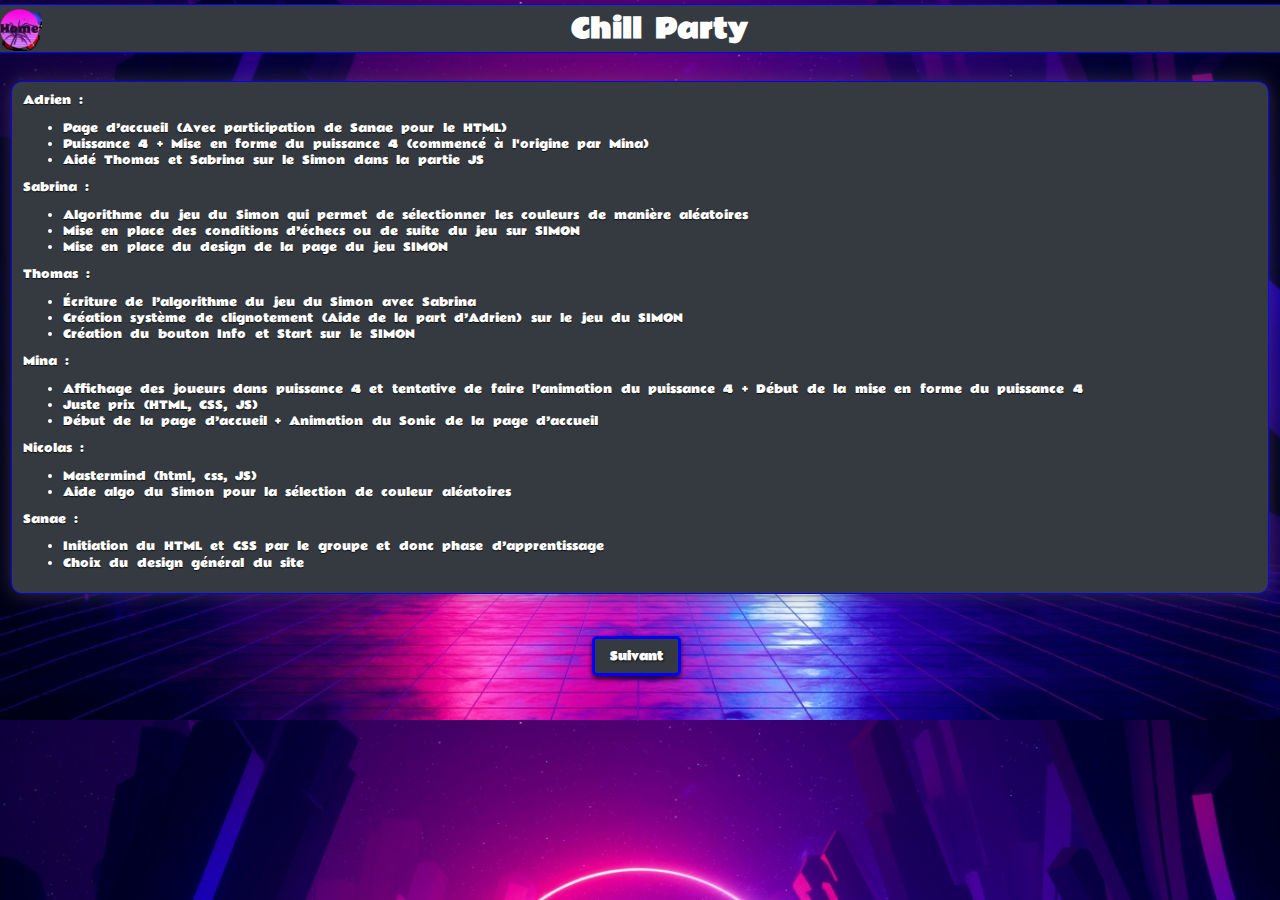
<file: Projet Front/index.html>
<!DOCTYPE html>
<html> 

    <head>
        <meta charset="utf-8">
        <title>Chill Party</title>
        <link rel="stylesheet" href="normalise.css">
        <link rel="stylesheet" href="accueil.css">
        <script type="text/javascript" src="accueil.js"></script>
        <meta name="viewport" content="width=device-width, initial-scale=1.0">
        <link rel="icon" type="image/x-icon" href="RETROWAVE.png"/>
    </head>

    <body> 
        <header>
            <div id="sonic"><img src="tenor.gif" alt="deco"></div>
            
            <figure><a href="index.html"><img src="logohome.png" alt="logo home"></a></figure>
            <h1>Chill Party</h1>
        </header>

        <main>
            

            <section id="mainsubject">
                <span>Adrien :</span>
                <ul>
                    <li>Page d’accueil (Avec participation de Sanae pour le HTML)</li>
                    <li>Puissance 4 + Mise en forme du puissance 4 (commencé à l'origine par Mina)</li>
                    <li>Aidé Thomas et Sabrina sur le Simon dans la partie JS</li>
                </ul>


                <span>Sabrina :</span>
                <ul>
                    <li>Algorithme du jeu du Simon qui permet de sélectionner les couleurs de manière aléatoires</li>
                    <li>Mise en place des conditions d’échecs ou de suite du jeu sur SIMON</li>
                    <li>Mise en place du design de la page du jeu SIMON</li>
                </ul>

                <span>Thomas :</span>
                <ul>
                    <li>Écriture de l’algorithme du jeu du Simon avec Sabrina</li>
                    <li>Création système de clignotement (Aide de la part d’Adrien) sur le jeu du SIMON</li>
                    <li>Création du bouton Info et Start sur le SIMON</li>
                </ul>

                <span>Mina :</span>
                <ul>
                    <li>Affichage des joueurs dans puissance 4 et  tentative de faire l’animation du puissance 4 + Début de la mise en forme du puissance 4</li>
                    <li>Juste prix (HTML, CSS, JS)</li>
                    <li>Début de la page d’accueil + Animation du Sonic de la page d’accueil </li>
                </ul>

                <span>Nicolas :</span>
                <ul>
                    <li>Mastermind (html, css, JS)</li>
                    <li>Aide algo du Simon pour la sélection de couleur aléatoires</li>
                </ul>

                <span>Sanae :</span>
                <ul>
                    <li>Initiation du HTML et CSS par le groupe et donc phase d’apprentissage </li>
                    <li>Choix du design général du site  </li>
                </ul>

                
                
            </section>


            <a id="suivant" onclick="defilement()">Suivant</a>
            <a id ="retour" class="none" onclick="retour()">Retour</a>
            
               
            <section id="gameselection">
                <a href="puissancefour.html">
                <article id="puissancequatre" class="jeux" onmouseover="big('puissancequatre')" onmouseout="normal('puissancequatre')" >
                    <figure class="titrejeu"><img src="p4.png" alt="Image puissance 4"></figure>
                    <figure id="p4tab"><img src="tab.png" alt="Image puissance 4"></figure>
                </article>
                </a>

                <a href="Mastermind.html">
                    <article id="mastermind" class="jeux" onmouseover="big('mastermind')" onmouseout="normal('mastermind')">
                        <figure class="titrejeu"><img src="mastermind.png" alt="Image mastermind"></figure>
                        <figure id="mastermindlogo"><img src="mastermindgame.png" alt="Image mastermind"></figure>
                    </article>
                </a>

                <a href="Simon_game.html">
                <article id="simon" class="jeux" onmouseover="big('simon')" onmouseout="normal('simon')">
                    <figure class="titrejeu"><img src="simon.png" alt="Image simon"></figure>
                    <figure id="simonlogo"><img src="simongamelogo.png" alt="Image simon"></figure>
                </article>
                </a>

                

                <a href="justeprix.html">
                <article id="jprix" class="jeux" onmouseover="big('jprix')" onmouseout="normal('jprix')">
                    <figure class="titrejeu"><img src="Jprix.png" alt="Image du juste prix"></figure>
                    <figure id="justeprixlogo"><img src="justeprix.jpg" alt="Image du juste prix"></figure>
                </article>
                </a>



            </section>
        </main>
        
    </body>
    
</html>
</file>
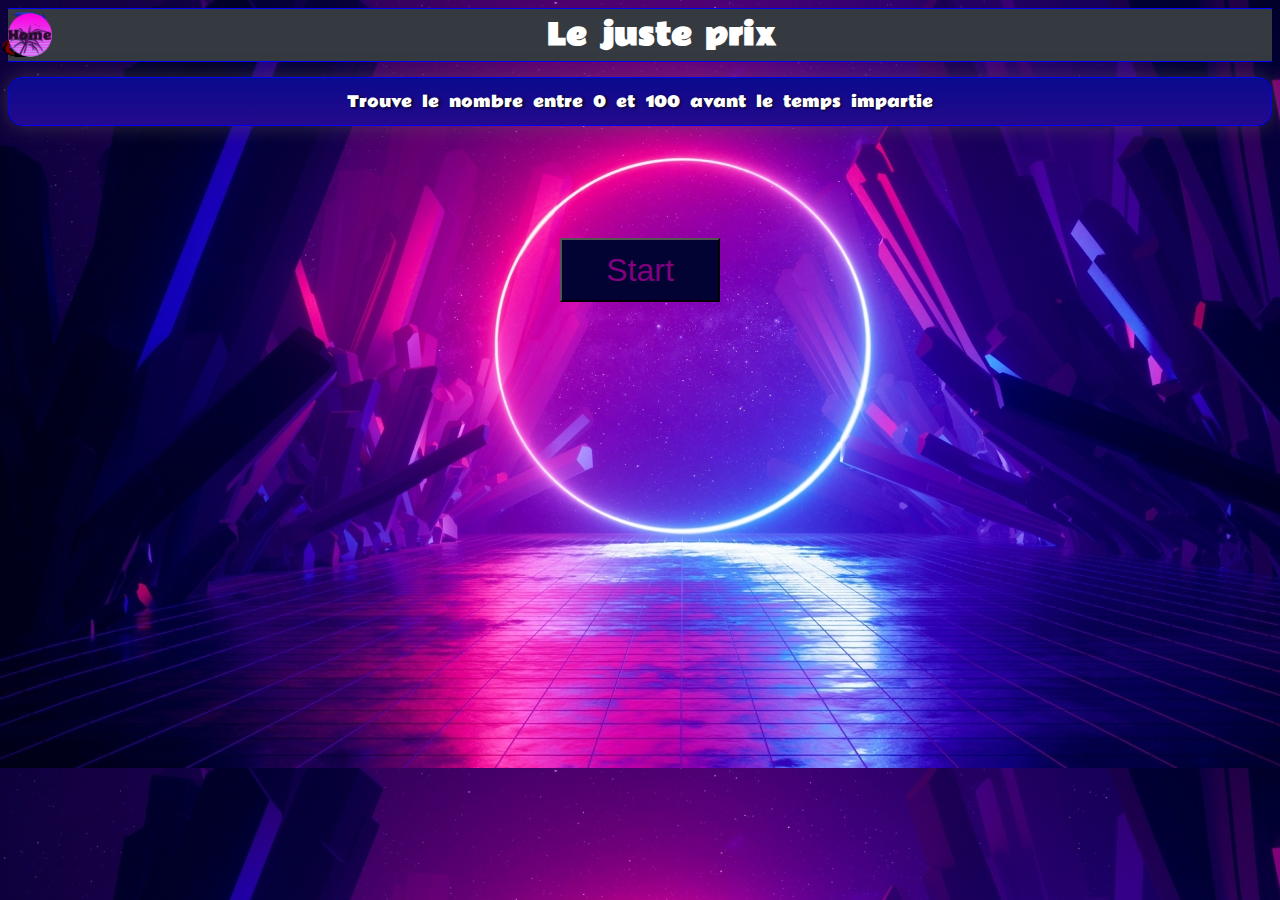
<file: Projet Front/justeprix.html>
<!DOCTYPE html>
<html>
<head>
    <meta charset="UTF-8">
    <title>Le juste prix</title>
    <script src="justeprix.js" defer></script>
    <link rel="stylesheet" href="justeprix.css">
    <link rel="icon" type="image/x-icon" href="RETROWAVE.png"/>
</head>
<body>
    <header>
        <div id="sonic"><img src="tenor.gif" alt="deco"></div>
        <figure><a href="index.html"><img src="logohome.png" alt="logo home"></a></figure>
        <h1>Le juste prix</h1>
    </header>
    <main>
        <section id="règle">
            <p>Trouve le nombre entre 0 et 100 avant le temps impartie </p>
        </section>
        <div id="chrono" class="caché"><span id="time"></span></div>
        <button id="reset" class="caché">Rejouer</button>
    <button id="start">Start</button>
    <div class="caché" id="stop">
    <div class="container">
        <div  class="result"><span id="result" ></span></div>
        <input type="text" id="response" placeholder="enter la valeur">
        <button id="btn">Envoie</button>
    </div>
    </div>
</main>
</body>
</html>
</file>
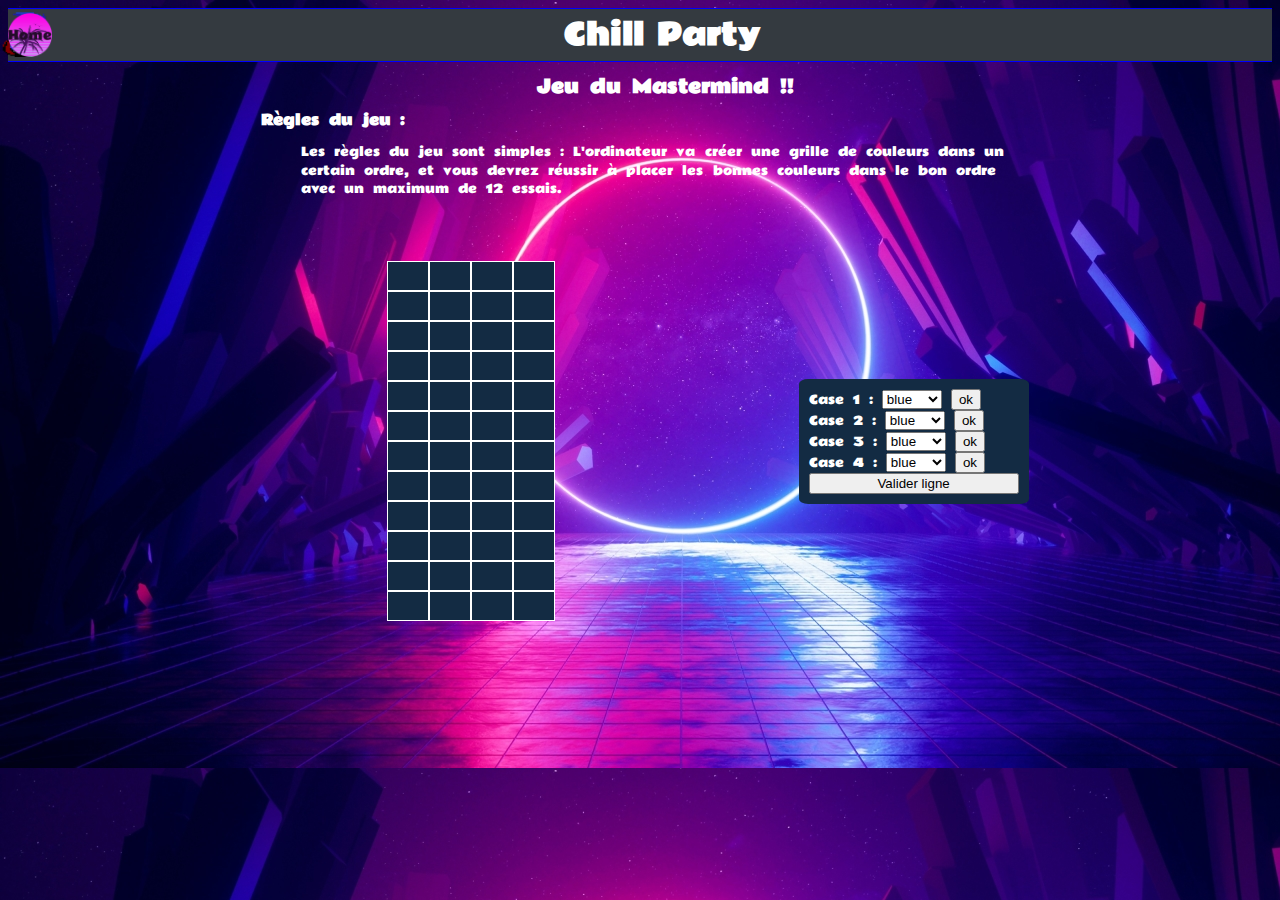
<file: Projet Front/Mastermind.html>
<!DOCTYPE html>
<html lang="fr">
<head>
    <meta charset="UTF-8">
    <title>Mastermind</title>
    <link rel="stylesheet" type="text/css" href="Mastermind.css">
    <script type="text/javascript" src="mastermind.js"></script>
    <script>
        for(let i = 0; i < 4; i++){
            temp = Math.floor(Math.random()* 4) 
            aDeviner[i] = preDef[temp]; 
        }        
    </script>
    
</head>



<body>
    <header>
        <div id="sonic"><img src="tenor.gif" alt="deco"></div>
        
        <figure><a href="index.html"><img src="logohome.png" alt="logo home"></a></figure>
        <h1>Chill Party</h1>
    </header>


    <h2>Jeu du Mastermind !!</h2>
    <h3>Règles du jeu :</h3>
    <p>Les règles du jeu sont simples : L'ordinateur va créer une grille de couleurs dans un certain ordre, et vous devrez réussir à placer les bonnes couleurs dans le bon ordre avec un maximum de 12 essais.</p>
    <section id="total">
        <section id="tableau">
            
            <div id="ligne">
            <div class="C"></div><div class="C"></div><div class="C"></div><div class="C"></div>
            <div class="RD"></div>
            </div>
            <div id="ligne">
            <div class="C"></div><div class="C"></div><div class="C"></div><div class="C"></div>
            <div class="RD"></div>
            </div>
            <div id="ligne">
            <div class="C"></div><div class="C"></div><div class="C"></div><div class="C"></div>
            <div class="RD"></div>
            </div>
            <div id="ligne">
            <div class="C"></div><div class="C"></div><div class="C"></div><div class="C"></div>
            <div class="RD"></div>
            </div>
            <div id="ligne">
            <div class="C"></div><div class="C"></div><div class="C"></div><div class="C"></div>
            <div class="RD"></div>
            </div>
            <div id="ligne">
            <div class="C"></div><div class="C"></div><div class="C"></div><div class="C"></div>
            <div class="RD"></div>
            </div>
            <div id="ligne">
            <div class="C"></div><div class="C"></div><div class="C"></div><div class="C"></div>
            <div class="RD"></div>
            </div>
            <div id="ligne">
            <div class="C"></div><div class="C"></div><div class="C"></div><div class="C"></div>
            <div class="RD"></div>
            </div>
            <div id="ligne">
            <div class="C"></div><div class="C"></div><div class="C"></div><div class="C"></div>
            <div class="RD"></div>
            </div>
            <div id="ligne">
            <div class="C"></div><div class="C"></div><div class="C"></div><div class="C"></div>
            <div class="RD"></div>
            </div>
            <div id="ligne">
            <div class="C"></div><div class="C"></div><div class="C"></div><div class="C"></div>
            <div class="RD"></div>
            </div>
            <div id="ligne">
            <div class="C"></div><div class="C"></div><div class="C"></div><div class="C"></div>
            <div class="RD"></div>
            </div>

        </section>
    

        <section id="select_couleur">
            
            <form name="Choix_couleur1">
                <!--<section id="case1">-->
                    <label for="case1">Case  1 : </label>
                    <select name="case1">
                        <option value="blue">blue</option>
                        <option value="red">red</option>
                        <option value="green">green</option>
                        <option value="yellow">yellow</option>
                    </select>
                    <input type="button" name="Envoyer les données" value="ok" onClick="couleur_case1(Choix_couleur1)">
            </form>

                <!--</section>-->
            <form name="Choix_couleur2">
                <!--<section id="case2">-->
                    <label for="case2">Case 2 : </label>
                    <select name="case2">
                        <option value="blue">blue</option>
                        <option value="red">red</option>
                        <option value="green">green</option>
                        <option value="yellow">yellow</option>
                    </select>
                    <input type="button" name="Envoyer les données" value="ok" onClick="couleur_case2(Choix_couleur2)">
                <!--</section>-->
            </form>

            <form name="Choix_couleur3">
                <!--<section id="case3">-->
                    <label for="case3">Case 3 : </label>
                    <select name="case3">
                        <option value="blue">blue</option>
                        <option value="red">red</option>
                        <option value="green">green</option>
                        <option value="yellow">yellow</option>
                    </select>
                    <input type="button" name="Envoyer les données" value="ok" onClick="couleur_case3(Choix_couleur3)">
                <!--</section>-->
            </form>
            <form name="Choix_couleur4">
                <!--<section id="case4">-->
                    <label for="case4">Case 4 : </label>
                    <select name="case4">
                        <option value="blue">blue</option>
                        <option value="red">red</option>
                        <option value="green">green</option>
                        <option name ="yellow" value="yellow">yellow</option>
                    </select>
                    <input type="button" name="Envoyer les données" value="ok" onClick="couleur_case4(Choix_couleur4)">
                <!--</section>--> 
            </form>
            <input type="submit" name="okay" value="Valider ligne" onclick="remplissage_ligne()">
        </section>
    </section>



</body>

</html>
</file>
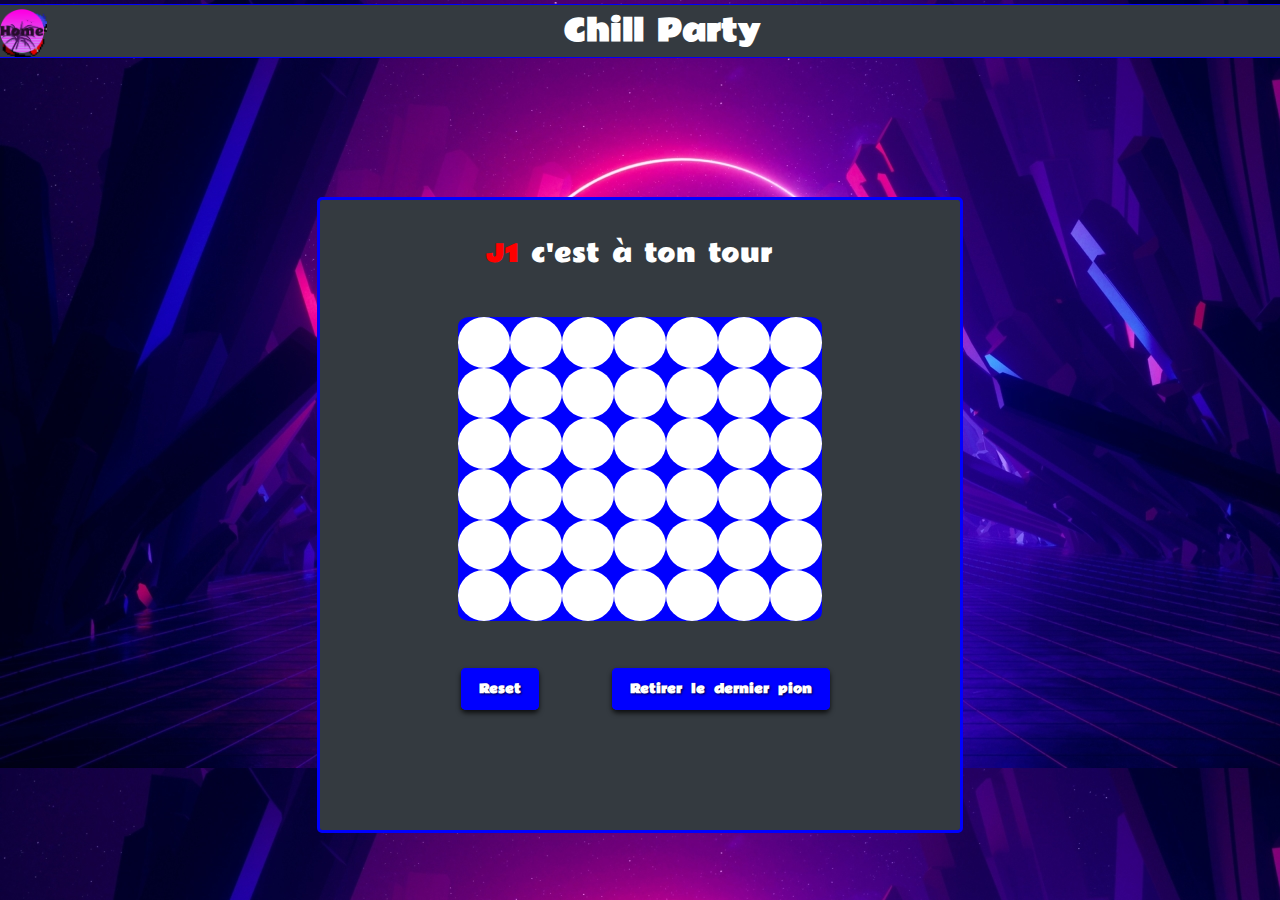
<file: Projet Front/puissancefour.html>
<!DOCTYPE html> 
<html>
<head>
    <meta charset="UTF-8">
    <link rel="stylesheet" href="normalise.css">
    <link rel="stylesheet" href="puissancefour.css">
    <script type="text/javascript" src="puissancefour.js"></script>
    <link rel="icon" type="image/x-icon" href="RETROWAVE.png"/>
    <title>Grid puissancefour</title>
</head>
<body">
    <header>
        <div id="sonic"><img src="tenor.gif" alt="deco"></div>
        
        <figure><a href="index.html"><img src="logohome.png" alt="logo home"></a></figure>
        <h1>Chill Party</h1>
    </header>

    <script>
    
        tableau=[
            ["white","white","white","white","white","white","white"],
            ["white","white","white","white","white","white","white"],
            ["white","white","white","white","white","white","white"],
            ["white","white","white","white","white","white","white"],
            ["white","white","white","white","white","white","white"],
            ["white","white","white","white","white","white","white"]
        ];
        turn=0;
        jeuencour=true;
    </script>
    <section id="game">
        <section id="turntxt">
            <span id="Jred"> <span class="rouge">J1</span> c'est à ton tour</span>
            <span id="Jyellow" class="caché"> <span class="jaune">J2</span> c'est à ton tour</span>
            <span id="Wred" class="caché">C'est la victoire de <span class="rouge">J1</span> </span>
            <span id="Wyellow" class="caché"> C'est la victoire de <span class="jaune">J2</span></span>
        </section>

    
        <div class="tab">
            <div class="columnun">
                <div id="columnuncase1" onclick="myFunction(turn,'columnuncase',1)" class ="un"></div>
                <div id="columnuncase2" onclick="myFunction(turn,'columnuncase',1)" class="deux"></div>
                <div id="columnuncase3" onclick="myFunction(turn,'columnuncase',1)" class="trois"></div>
                <div id="columnuncase4" onclick="myFunction(turn,'columnuncase',1)" class="quatre"></div>
                <div id="columnuncase5" onclick="myFunction(turn,'columnuncase',1)" class="cinq"></div>
                <div id="columnuncase6" onclick="myFunction(turn,'columnuncase',1)" class="six"></div>
            </div>

            <div class="columndeux">
                <div id="columndeuxcase1" onclick="myFunction(turn,'columndeuxcase',2)" class ="un"></div>
                <div id="columndeuxcase2" onclick="myFunction(turn,'columndeuxcase',2)" class="deux"></div>
                <div id="columndeuxcase3" onclick="myFunction(turn,'columndeuxcase',2)" class="trois"></div>
                <div id="columndeuxcase4" onclick="myFunction(turn,'columndeuxcase',2)" class="quatre"></div>
                <div id="columndeuxcase5" onclick="myFunction(turn,'columndeuxcase',2)" class="cinq"></div>
                <div id="columndeuxcase6" onclick="myFunction(turn,'columndeuxcase',2)" class="six"></div>
            </div>

            <div class="columntrois">
                <div id="columntroiscase1" onclick="myFunction(turn,'columntroiscase',3)" class ="un"></div>
                <div id="columntroiscase2" onclick="myFunction(turn,'columntroiscase',3)" class="deux"></div>
                <div id="columntroiscase3" onclick="myFunction(turn,'columntroiscase',3)" class="trois"></div>
                <div id="columntroiscase4" onclick="myFunction(turn,'columntroiscase',3)" class="quatre"></div>
                <div id="columntroiscase5" onclick="myFunction(turn,'columntroiscase',3)" class="cinq"></div>
                <div id="columntroiscase6" onclick="myFunction(turn,'columntroiscase',3)" class="six"></div>
            </div>

            <div class="columnquatre">
                <div id="columnquatrecase1" onclick="myFunction(turn,'columnquatrecase',4)" class ="un"></div>
                <div id="columnquatrecase2" onclick="myFunction(turn,'columnquatrecase',4)" class="deux"></div>
                <div id="columnquatrecase3" onclick="myFunction(turn,'columnquatrecase',4)" class="trois"></div>
                <div id="columnquatrecase4" onclick="myFunction(turn,'columnquatrecase',4)" class="quatre"></div>
                <div id="columnquatrecase5" onclick="myFunction(turn,'columnquatrecase',4)" class="cinq"></div>
                <div id="columnquatrecase6" onclick="myFunction(turn,'columnquatrecase',4)" class="six"></div>
            </div>

            <div class="columncinq">
                <div id="columncinqcase1" onclick="myFunction(turn,'columncinqcase',5)" class ="un"></div>
                <div id="columncinqcase2" onclick="myFunction(turn,'columncinqcase',5)" class="deux"></div>
                <div id="columncinqcase3" onclick="myFunction(turn,'columncinqcase',5)" class="trois"></div>
                <div id="columncinqcase4" onclick="myFunction(turn,'columncinqcase',5)" class="quatre"></div>
                <div id="columncinqcase5" onclick="myFunction(turn,'columncinqcase',5)" class="cinq"></div>
                <div id="columncinqcase6" onclick="myFunction(turn,'columncinqcase',5)" class="six"></div>
            </div>

            <div class="columnsix">
                <div id="columnsixcase1" onclick="myFunction(turn,'columnsixcase',6)" class ="un"></div>
                <div id="columnsixcase2" onclick="myFunction(turn,'columnsixcase',6)" class="deux"></div>
                <div id="columnsixcase3" onclick="myFunction(turn,'columnsixcase',6)" class="trois"></div>
                <div id="columnsixcase4" onclick="myFunction(turn,'columnsixcase',6)" class="quatre"></div>
                <div id="columnsixcase5" onclick="myFunction(turn,'columnsixcase',6)" class="cinq"></div>
                <div id="columnsixcase6" onclick="myFunction(turn,'columnsixcase',6)" class="six"></div>
            </div>

            <div class="columnsept">
                <div id="columnseptcase1" onclick="myFunction(turn,'columnseptcase',7)" class ="un"></div>
                <div id="columnseptcase2" onclick="myFunction(turn,'columnseptcase',7)" class="deux"></div>
                <div id="columnseptcase3" onclick="myFunction(turn,'columnseptcase',7)" class="trois"></div>
                <div id="columnseptcase4" onclick="myFunction(turn,'columnseptcase',7)" class="quatre"></div>
                <div id="columnseptcase5" onclick="myFunction(turn,'columnseptcase',7)" class="cinq"></div>
                <div id="columnseptcase6" onclick="myFunction(turn,'columnseptcase',7)" class="six"></div>
            </div>
        </div>

        <section id="button">
            <span id="b_reset" onclick="Reset()">Reset</span>
            <span id="b_retour" onclick="Retour(xmemory,ymemory,idmemory,colormemory)">Retirer le dernier pion</span>
        </section>

    </section>

    
</body>
</html>
</file>
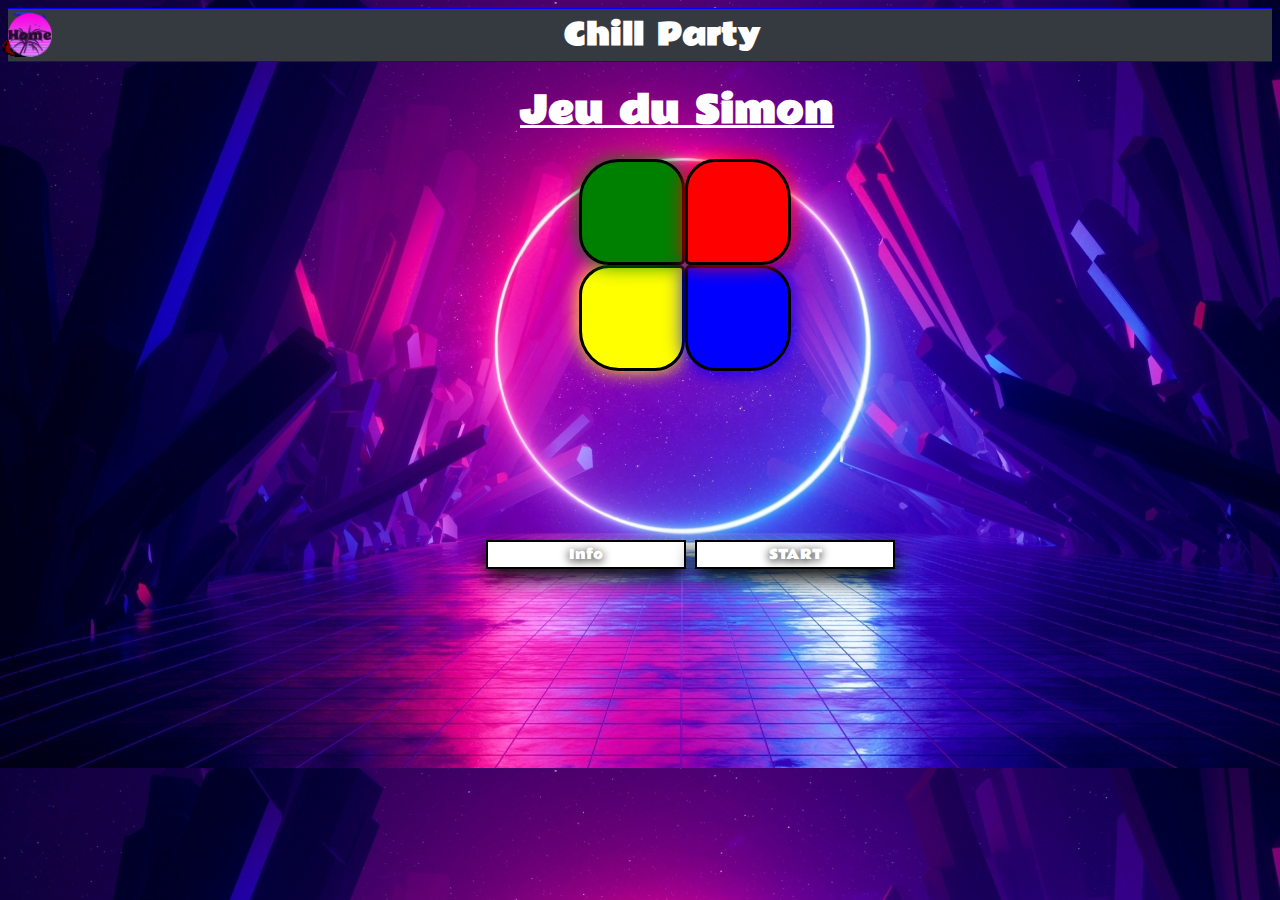
<file: Projet Front/Simon_game.html>
<!DOCTYPE html>
<html>
    <head>
        <meta charset="UTF-8">
        <script type="text/javascript" src="Simon_code.js"></script>
        <link rel="stylesheet" href="Simon_style.css">
        <link rel="icon" type="image/x-icon" href="RETROWAVE.png"/>
        <title>Chill Party : Jeu du Simon</title>   
    </head>
    
    <body>
        <header>
            <div id="sonic"><img src="tenor.gif" alt="deco"></div>
            
            <figure><a href="index.html"><img src="logohome.png" alt="logo home"></a></figure>
            <h1>Chill Party</h1>
        </header>
            <h2 id="titre">Jeu du Simon</h2>

            <div class="explications">
                <span id="regles" class="cache">Vous verrez une suite de couleurs aléatoires s'allumer sous vos yeux que vous devrez reproduire à l'identique.<br> 
                Une couleur supplémentaire s'ajoute à chaque fois que vous finnissez la suite avec succès. Bonne chance !</span><br>
            </div>

            <div class="intro">
                <input id="info" type="button" value="Info" onClick="Regles()" />

                <input id="start" type="button" value="START" onClick="Start()" />
            </div>

            <div class="bloc">
                <span id="yellow" type="button" onClick="Choice('yellow')"></span>
    
                <span id="green" type="button" onClick="Choice('green')"></span>

                <span id="blue" type="button" onClick="Choice('blue')"></span> 
    
                <span id="red" type="button" onClick="Choice('red')"></span>
            </div>
        <h3 id="lose" class="cache">Game Over!</h3>
    </body>
</html>
</file>
<file: Projet Front/accueil.css>
@font-face {
	font-family: "RetroWave";
	src: url('font.ttf');
}

body{ 
    font-family: "RetroWave",cursive;
    /*background-color: #131519 ;*/
    background-image: url(background.jpg);
    background-size: contain;
    word-spacing: 0.5em;
    font-size: 0.85vw;
    line-height: 1.5em;
    color: white;
    overflow-x: hidden;
    
}



header>figure>a>img{
    margin-top:0.3em ;
    height: 3em;
}

header{
    margin-top: 4px;
    margin-bottom: 4px;
    font-size: 1.2em;
    border: 0.5px solid blue; 
    border-left: 0;
    border-right: 0;
    display: flex;
    background-color: #343a40;   
}

header>h1{
    position: relative;
    padding-top: 0;
    padding-bottom: 0;
    margin: 0px;
    margin: auto;
} 

header>figure{
    position: relative;
    padding: 0px;
    margin: 0px;
    
    
}


#sonic> img{
    width: 3.2em;
    height: 3.2em;
    position: absolute;
    top: 0.7em;
    left: 0em;
    animation-name: mvt;
    animation-duration: 6.5s;
    animation-iteration-count:infinite;
    
}

@keyframes mvt {
    0%{

        transform: translate(-5vw);
        
    }
    100%{
        transform: translate(120vw);
        
    }
}


#mainsubject{
    margin: 1em;
    margin-top: 2.5em;
    padding: 1em;
    background-color: #343a40;
    border: 0.5px solid blue;
    border-radius: 1em;
    box-shadow: 0px 0px 20px 0px rgba(100, 86, 86, 0.5);
    text-shadow:0em 0.05em 0.1em rgba(0,0,0,0.77);
    position: relative;
    

}

main>a{
    position: relative;
    top: 4em;
    left: 46.25%;
    right: 50%; 
    padding-top: 8px;
    padding-bottom: 8px;
    padding-left: 15px;
    padding-right: 15px;
    border: 3px solid blue;
    border-radius: 5px;
    box-shadow:  0px 3px 5px rgba(0,0,0,0.77);
    background-color: #343a40;
    color:white;
    text-shadow:0.1em 0.1em 0.2em rgba(0,0,0,0.77);   
    font-weight: bold; 
    overflow: visible;  
}

main>a:active{
    box-shadow: inset 0px 3px 5px rgba(0,0,0,0.77);
    color: black;
}

main>a:hover    {
    background-color: gray;
    color: black;
    cursor:  pointer;
    
}



.defil{
    animation-name:defile;
    animation-duration:5s;
    animation-fill-mode: forwards;

}
@keyframes defile{

    100%{
        transform: translate(-120vw);
        
    }
}
.defil2{
    animation-name:defile2;
    animation-duration:5s;
    animation-fill-mode: forwards;
}
@keyframes defile2{
    100%{
        transform: translate(-100vw);
    }
}

#gameselection{
    position: relative;
    top: -50vh;
    right: -100vw;
    display: flex;
    justify-content: space-around;
}

.jeux{
    width: 18vw;
    height: 25vh;
    border: 3px solid blue;
    background-color: #343a40;
}

.none{
    display: none;
}





.back{
    animation-name:precedent;
    animation-duration:5s;
    animation-fill-mode: forwards;

}

@keyframes precedent{
    0%{
        transform: translate(-120vw);
    }
    100%{
        
        transform: translate(0vw);
        
    }
}
.back2{
    animation-name:precedent2;
    animation-duration:5s;
    animation-fill-mode: forwards;
}
@keyframes precedent2{
    0%{
        transform: translate(-100vw);
    }
    100%{
        
        transform: translate(0vw);
    }
}


.titrejeu>img{
    width: 15vw;
}
.titrejeu{
    position: relative;
    right: 1vw;
}

#puissancequatre>#p4tab>img{
    width: 10vw;
}

#puissancequatre>#p4tab{
    position: relative;
    top: -2vh;
    left: 1vw;
}

#simonlogo{
    position: relative;
    bottom: 1.5vh;
    left: 2.3vw;
}
#simonlogo>img{
    width: 8.5vw;
}


#mastermindlogo{
    position: relative;
    bottom: 2vh;
    left: 1.5vw;
}

#mastermindlogo>img{
    width: 10vw;
}

#justeprixlogo>img{
    width: 13vw;
}


#justeprixlogo{
    position: relative;
    left: 0vw;
    right: 0vw;
    top: 0vh;
    bottom: 0vh;
}
</file>
<file: Projet Front/justeprix.css>
@font-face {
    font-family: "RetroWave";
    src: url('font.ttf');
} 
body{ 
    font-family: "RetroWave",cursive;
    /*background-color: #131519 ;*/
    background-image: url(background.jpg);
    word-spacing: 0.5em;
    font-size: 0.95vw;
    line-height: 1.5em;
    color: white;
    overflow-x: hidden;   
}
header>figure>a>img{
    margin-top:0.3em ;
    height: 3em;
}
header{
    margin-top: 4px;
    margin-bottom: 4px;
    font-size: 1.2em;
    border: 0.5px solid blue; 
    border-left: 0;
    border-right: 0;
    display: flex;
    background-color: #343a40; 
}

header>h1{
    position: relative;
    padding-top: 0;
    padding-bottom: 0;
    margin: 0px;
    margin: auto;  
} 

header>figure{
    position: relative;
    padding: 0px;
    margin: 0px;
    
    
}
#sonic> img{
    width: 3.2em;
    height: 3.2em;
    position: absolute;
    top: 0.7em;
    left: 0em;
    animation-name: mvt;
    animation-duration: 6.5s;
    animation-iteration-count:infinite;
    
}

@keyframes mvt {
    0%{

        transform: translate(-5vw);
        
    }
    100%{
        transform: translate(120vw);
        
    }
}
#chrono{
    position: relative;
    top: 15vh;
    left: 40vw;
    font-size: 2em;
    font-family: 'Franklin Gothic Medium', 'Arial Narrow', Arial, sans-serif;
    color: white;
    border: 0.5px solid white;
    border-radius: 1em;
    background:linear-gradient(-45deg, rgb(10, 10, 141),rgb(145, 7, 133), rgb(10, 10, 141));
    background-size: 200% 200%;
    animation-name: result;
    animation-duration: 5s;
    animation-iteration-count: infinite;
    text-align: center;
    height: 1.5em;
    width: 9em;
}
#chrono > #time{
    position: relative;
    top: 0.5rem;
}
#règle > p{
    position: relative;
    margin: auto;
    margin-top: 1em;
    padding: 1em;
    background:linear-gradient(rgb(10, 10, 141),rgb(145, 7, 133), rgb(10, 10, 141));
    background-size: 1000% 1000%;
    animation-name: fond;
    animation-duration: 10s;
    animation-iteration-count: infinite;
    border: 0.5px solid blue;
    border-radius: 1em;
    box-shadow: 0px 0px 20px 0px rgba(100, 86, 86, 0.5);
    text-shadow:0.1em 0.1em 0.2em rgba(0,0,0,0.77);
    text-align: center;
    font-size: 1.2em;
}
@keyframes fond {
    0%{
        background-position: 0% 50%;
    }
    50%{
        background-position: 0% 100%;
    }
    100%{
        background-position: 0% 50%;
    }
}
#start{
    position: absolute;
    top: 30%;
    left: 50%;
    transform: translate(-50%, -50%);
    width: 10rem;
    height: 4rem;
    font-size: 2rem;
    font-family:'Franklin Gothic Medium', 'Arial Narrow', Arial, sans-serif;
    color: purple;
    background-color: rgb(3, 3, 51);
}
#start:hover{
    color: rgb(3, 3, 51);
    background-color: purple;
}
#btn{
    position: relative;
    height: 2em;
    width: 10em;
    color: white;
    background-color: rgb(13, 13, 173);
    border-radius: 1em;
    left: 3.5vw;
    top: 4vh;
}
#btn:hover{
    color: white;
    background-color: rgb(87, 15, 155);
}
#reset{
    position: relative;
    left: 44vw;
    top: 35vh;
    height: 2em;
    width: 10em;
    color: white;
    background-color: rgb(13, 13, 173);
    border-radius: 1em;
}
#reset:hover{
    color: white;
    background-color: rgb(87, 15, 155);
}
#response{
    position: relative;
    left: 2.5vw;
    top: 2vh;
    height: 2em;
    width: 12em;
    text-align: center;
    border-radius: 1em;
    color: white;
    background-color: rgb(53, 49, 49);
}
.result{
    height: 1.5em;
    width: 7em;
    font-size: 2em;
    position: relative;
    top: -2vh;
    left: 2vw;
    font-family: 'Franklin Gothic Medium', 'Arial Narrow', Arial, sans-serif;
    color: white;
    border: 0.5px solid white;
    border-radius: 1em;
    background:linear-gradient(-45deg, rgb(10, 10, 141),rgb(145, 7, 133), rgb(10, 10, 141));
    background-size: 200% 200%;
    animation-name: result;
    animation-duration: 5s;
    animation-iteration-count: infinite;
    text-align: center;   
    
}

.result > span {
    position: relative;
    top: .5rem;

}
@keyframes result{
    0%{
        background-position: 0% 50%;
    }
    50%{
        background-position: 50% 100%;
    }
    100%{
        background-position: 0% 50%;
    }
}
.caché{
    display: none;
}

.container{
    display: flex;
    flex-direction: column;
    position: relative;
    top: 23vh;
    left: 40vw;
}
</file>
<file: Projet Front/Mastermind.css>
@font-face {
    font-family: "RetroWave";
    src: url('font.ttf');
}

body{ 
    font-family: "RetroWave",cursive;
    /*background-color: #131519 ;*/
    background-image: url(background.jpg);
    word-spacing: 0.5em;
    font-size: 0.95vw;
    line-height: 1.5em;
    color: white;
    overflow-x: hidden;
    
}



header>figure>a>img{
    margin-top:0.3em ;
    height: 3em;
}

header{
    margin-top: 4px;
    margin-bottom: 4px;
    font-size: 1.2em;
    border: 0.5px solid blue; 
    border-left: 0;
    border-right: 0;
    display: flex;
    background-color: #343a40;   
}

header>h1{
    position: relative;
    padding-top: 0;
    padding-bottom: 0;
    margin: 0px;
    margin: auto;
} 

header>figure{
    position: relative;
    padding: 0px;
    margin: 0px;
    
    
}


#sonic> img{
    width: 3.2em;
    height: 3.2em;
    position: absolute;
    top: 0.7em;
    left: 0em;
    animation-name: mvt;
    animation-duration: 6.5s;
    animation-iteration-count:infinite;
    
}

@keyframes mvt {
    0%{

        transform: translate(-5vw);
        
    }
    100%{
        transform: translate(120vw);
        
    }
}



h2{
    text-align: center;
    padding-left:4% ;
}

h3, p{
    margin-left: 20%;
    margin-right: 20%;
}

p{
    padding-left: 40px;
}

.RD, .RD1{
    color: orange;
}
.C, .blue, .red, .green, .yellow{
    color: blue;
    border: 1px solid white;
    background-color: #132b43;
    width: 40px;
}

#ligne{
    display: flex;
    height: 30px;
}
#total{
    display: flex;
    margin-top: 5%;
}
#tableau{
    padding-left: 30%;
}

#select_couleur{
    display: flex;
    flex-direction: column;
    width: 210px;
    margin: auto;
    padding: 10px;
    background-color: #132b43;
    border-radius: 4%;

} 

.blue {
    background-color: blue;
}

.red {
    background-color: red;
}

.green {
    background-color: green;
}
.yellow{
    background-color: yellow;
}
</file>
<file: Projet Front/puissancefour.css>
@font-face {
    font-family: "RetroWave";
    src: url('font.ttf');
}
body{ 
    font-family: "RetroWave",cursive;
    /*background-color: #131519 ;*/
    background-image: url(background.jpg);
    word-spacing: 0.5em;
    font-size: 0.95vw;
    line-height: 1.5em;
    color: white;
    overflow-x: hidden;
}


header>figure>a>img{
    margin-top:0.3em ;
    height: 3em;
}

header{
    margin-top: 4px;
    margin-bottom: 4px;
    font-size: 1.2em;
    border: 0.5px solid blue; 
    border-left: 0;
    border-right: 0;
    display: flex;
    background-color: #343a40;   
}

header>h1{
    position: relative;
    padding-top: 0;
    padding-bottom: 0;
    margin: 0px;
    margin: auto;
} 

header>figure{
    position: relative;
    padding: 0px;
    margin: 0px;
    
    
}


#sonic> img{
    width: 3.2em;
    height: 3.2em;
    position: absolute;
    top: 0.7em;
    left: 0em;
    animation-name: mvt;
    animation-duration: 6.5s;
    animation-iteration-count:infinite;
    
}

@keyframes mvt {
    0%{

        transform: translate(-5vw);
        
    }
    100%{
        transform: translate(120vw);
        
    }
}

#game{
    position: relative;
    border-radius: 5px;
    width: 50vw;
    height: 70vh;
    top: 15vh;
    margin: auto;
    background-color: #343a40;
    border: 3px solid blue;
}
.tab{
    background-color: blue;
    display: grid;
    width: 30em;
    height: 25em;
    grid-template-columns: repeat(7,1fr);
    border-radius: 3%;
    position: relative;
    margin: auto;
    top: 10.5vh;
       
}
.columnun{
    grid-column: 1;
    display: grid;
    grid-template-rows: repeat(6,1fr);
}

.columndeux{
    grid-column: 2;
    display: grid;
    grid-template-rows: repeat(6,1fr);
}

.columntrois{
    grid-column: 3;
    display: grid;
    grid-template-rows: repeat(6,1fr);
}
.columnquatre{
    grid-column: 4;
    display: grid;
    grid-template-rows: repeat(6,1fr);
}
.columncinq{
    grid-column: 5;
    display: grid;
    grid-template-rows: repeat(6,1fr);
}
.columnsix{
    grid-column: 6;
    display: grid;
    grid-template-rows: repeat(6,1fr);
}

.columnsept{
    grid-column: 7;
    display: grid;
    grid-template-rows: repeat(6,1fr);
}
.un{
    grid-row: 1;
    background-color: white;
    border-radius: 100%;
}

.deux{
    grid-row: 2;
    background-color: white;
    border-radius: 100%;
}

.trois{
    grid-row: 3;
    background-color: white;
    border-radius: 100%;
}

.quatre{
    grid-row: 4;
    background-color: white;
    border-radius: 100%;
}
.cinq{
    grid-row: 5;
    background-color: white;
    border-radius: 100%;
}
.six{
    grid-row: 6;
    background-color: white;
    border-radius: 100%;
}
.sept{
    grid-row: 7;
    background-color: white;
    border-radius: 100%;
}

#Jred{
    font-size: 2em;
    position: relative;
    margin: auto;
    top: 5vh;
    left: 13vw;
 
}
#Jyellow{
    font-size: 2em;
    position: relative;
    margin: auto;
    top: 5vh;
    left: 13vw;
}
#Wred{
    font-size: 2em;
    position: relative;
    margin: auto;
    top: 5vh;
    left: 13vw;
 
}
#Wyellow{
    font-size: 2em;
    position: relative;
    margin: auto;
    top: 5vh;
    left: 13vw;
}




.caché{
    display: none;
}

.rouge{
    color: red;
}
.jaune{
    color:yellow;
}

#b_retour{

    
    position: relative;
    right: 2vw;
    
    
    padding-top: 8px;
    padding-bottom: 8px;
    padding-left: 15px;
    padding-right: 15px;
    border: 3px solid blue;
    border-radius: 5px;
    box-shadow:  0px 3px 5px rgba(0,0,0,0.77);
    background-color: blue;
    color:white;
    text-shadow:0.1em 0.1em 0.2em rgba(0,0,0,0.77);   
    font-weight: bold; 
    overflow: visible;
}
#b_reset{

    position: relative;
    right: 7vw;


    padding-top: 8px;
    padding-bottom: 8px;
    padding-left: 15px;
    padding-right: 15px;
    border: 3px solid blue;
    border-radius: 5px;
    box-shadow:  0px 3px 5px rgba(0,0,0,0.77);
    background-color: blue;
    color:white;
    text-shadow:0.1em 0.1em 0.2em rgba(0,0,0,0.77);   
    font-weight: bold; 
    overflow: visible;

}

#b_reset:hover{

    background-color: rgb(55, 21, 207);
    cursor:  pointer;

}
#b_retour:hover{
    background-color:rgb(55, 21, 207);
    cursor:  pointer;
}


#b_reset:active{
    box-shadow: inset 0px 3px 5px rgba(0,0,0,0.77);

}
#b_retour:active{
    box-shadow: inset 0px 3px 5px rgba(0,0,0,0.77);
}


#button{
    position: relative;
    bottom: -17vh;
    left: 18vw;
}
</file>
<file: Projet Front/Simon_style.css>
@font-face {
    font-family: "RetroWave";
    src: url('font.ttf');
}
body { 
    font-family: "RetroWave",cursive;
    /*background-color: #131519 ;*/
    background-image: url(background.jpg);
    word-spacing: 0.5em;
    font-size: 0.95vw;
    line-height: 1.5em;
    color: white;
    overflow-x: hidden;
    
}
header > figure > a > img {
    margin-top:0.3em ;
    height: 3em;
}
header {
    margin-top: 4px;
    margin-bottom: 4px;
    font-size: 1.2em;
    border: 0.5px solid blue; 
    border-left: 0;
    border-right: 0;
    display: flex;
    background-color: #343a40;   
}
header > h1 {
    position: relative;
    padding-top: 0;
    padding-bottom: 0;
    margin: 0px;
    margin: auto;
} 
header > figure {
    position: relative;
    padding: 0px;
    margin: 0px;
}
#sonic > img {
    width: 3.2em;
    height: 3.2em;
    position: absolute;
    top: 0.7em;
    left: 0em;
    animation-name: mvt;
    animation-duration: 6.5s;
    animation-iteration-count:infinite;
}
@keyframes mvt {
    0%{
        transform: translate(-5vw);
    }
    100%{
        transform: translate(120vw);
    }
}

/* Titres */
h2 {
    text-decoration: underline;
    position: relative;
    top: 1vh;
    left: 40vw;
    font-size: 3em;
}
h3 {
    text-align: center;
    font-size: 4em;
}
span {
    text-align: center;
}

/*  Boutons */
.bloc {
    display: grid;
    grid-template-columns: 2;
    grid-template-rows: 2;
    width: 10em;
    position: relative;
    margin: auto;
}
#yellow {
    border: 3px solid black;
    border-radius: 30px 5px 30px 40px;
    background-color: yellow;
    box-shadow: 0 0 20px yellow;
    width: 100px;
    height: 100px;
    grid-column: 1;
    grid-row: 2;
    animation: yellow;
    animation-duration: 700ms;
}
#green {
    border: 3px solid black;
    border-radius: 40px 30px 5px 30px;
    background-color: green;
    box-shadow: 0 0 20px green;
    opacity: O.4;
    width: 100px;
    height: 100px;
    grid-column: 1;
    grid-row: 1;
    animation: green;
    animation-duration: 700ms;
}
#blue {
    border: 3px solid black;
    border-radius: 5px 30px 40px 30px;
    background-color: blue;
    box-shadow: 0 0 20px blue;
    opacity: O.4;
    width: 100px;
    height: 100px;
    grid-column: 2;
    grid-row: 2;
    animation: blue;
    animation-duration: 700ms;
}
#red {
    border: 3px solid black;
    border-radius: 30px 40px 30px 5px;
    background-color: red;
    box-shadow: 0 0 20px red;
    opacity: O.4;
    width: 100px;
    height: 100px;
    grid-column: 2;
    grid-row: 1;
    animation: red;
    animation-duration: 700ms;
}
.cache {
    display: none;
}
#text {
    position: absolute;
    margin-left: 25em;
    margin-top: 4em;
    font-size: 24px;
    font-family: "RetroWave";
}
.explications {
    margin-left: 15em;
}
.intro {
    position: absolute;
    top: 60vh;
    left: 38vw;
}
#info, #start {
    border: 2px solid black;
    box-shadow: 0 10px 20px 0 black;
    width: 200px;
    background-color: white;
    color: white;
    text-shadow: 0 2px 10px black;
    font-family: "RetroWave";
    src: url('font.ttf');
}
#lose {
    margin-right: 3em;
    margin-top: 1.5em;
    text-shadow: 0 0 10px black; 
}

/* Animations */
#yellow:hover {
    background-color: lightyellow;
}
#green:hover {
    background-color: lightgreen;
}
#blue:hover {
    background-color: lightblue;
}
#red:hover {
    background-color: lightsalmon;
}
#info:hover, #start:hover {
    height: 30px;
    border: 3px solid white;
}

#yellow:active {
    background-color: lightyellow;
}
#green:active {
    background-color: lightgreen;
}
#blue:active {
    background-color: lightblue;
}
#red:active {
    background-color: lightsalmon;
}

.clignotementred {
    background-color:lightsalmon;
}
.clignotementyellow {
    background-color:lightyellow;
}
.clignotementblue {
    background-color:lightblue;
}
.clignotementgreen {
    background-color:lightgreen;
}
</file>
<file: Projet Front/normalise.css>
/*! normalize.css v8.0.1 | MIT License | github.com/necolas/normalize.css */

/* Document
   ========================================================================== */

/**
 * 1. Correct the line height in all browsers.
 * 2. Prevent adjustments of font size after orientation changes in iOS.
 */

 html {
    line-height: 1.15; /* 1 */
    -webkit-text-size-adjust: 100%; /* 2 */
  }
  
  /* Sections
     ========================================================================== */
  
  /**
   * Remove the margin in all browsers.
   */
  
  body {
    margin: 0;
  }
  
  /**
   * Render the `main` element consistently in IE.
   */
  
  main {
    display: block;
  }
  
  /**
   * Correct the font size and margin on `h1` elements within `section` and
   * `article` contexts in Chrome, Firefox, and Safari.
   */
  
  h1 {
    font-size: 2em;
    margin: 0.67em 0;
  }
  
  /* Grouping content
     ========================================================================== */
  
  /**
   * 1. Add the correct box sizing in Firefox.
   * 2. Show the overflow in Edge and IE.
   */
  
  hr {
    box-sizing: content-box; /* 1 */
    height: 0; /* 1 */
    overflow: visible; /* 2 */
  }
  
  /**
   * 1. Correct the inheritance and scaling of font size in all browsers.
   * 2. Correct the odd `em` font sizing in all browsers.
   */
  
  pre {
    font-family: monospace, monospace; /* 1 */
    font-size: 1em; /* 2 */
  }
  
  /* Text-level semantics
     ========================================================================== */
  
  /**
   * Remove the gray background on active links in IE 10.
   */
  
  a {
    background-color: transparent;
  }
  
  /**
   * 1. Remove the bottom border in Chrome 57-
   * 2. Add the correct text decoration in Chrome, Edge, IE, Opera, and Safari.
   */
  
  abbr[title] {
    border-bottom: none; /* 1 */
    text-decoration: underline; /* 2 */
    text-decoration: underline dotted; /* 2 */
  }
  
  /**
   * Add the correct font weight in Chrome, Edge, and Safari.
   */
  
  b,
  strong {
    font-weight: bolder;
  }
  
  /**
   * 1. Correct the inheritance and scaling of font size in all browsers.
   * 2. Correct the odd `em` font sizing in all browsers.
   */
  
  code,
  kbd,
  samp {
    font-family: monospace, monospace; /* 1 */
    font-size: 1em; /* 2 */
  }
  
  /**
   * Add the correct font size in all browsers.
   */
  
  small {
    font-size: 80%;
  }
  
  /**
   * Prevent `sub` and `sup` elements from affecting the line height in
   * all browsers.
   */
  
  sub,
  sup {
    font-size: 75%;
    line-height: 0;
    position: relative;
    vertical-align: baseline;
  }
  
  sub {
    bottom: -0.25em;
  }
  
  sup {
    top: -0.5em;
  }
  
  /* Embedded content
     ========================================================================== */
  
  /**
   * Remove the border on images inside links in IE 10.
   */
  
  img {
    border-style: none;
  }
  
  /* Forms
     ========================================================================== */
  
  /**
   * 1. Change the font styles in all browsers.
   * 2. Remove the margin in Firefox and Safari.
   */
  
  button,
  input,
  optgroup,
  select,
  textarea {
    font-family: inherit; /* 1 */
    font-size: 100%; /* 1 */
    line-height: 1.15; /* 1 */
    margin: 0; /* 2 */
  }
  
  /**
   * Show the overflow in IE.
   * 1. Show the overflow in Edge.
   */
  
  button,
  input { /* 1 */
    overflow: visible;
  }
  
  /**
   * Remove the inheritance of text transform in Edge, Firefox, and IE.
   * 1. Remove the inheritance of text transform in Firefox.
   */
  
  button,
  select { /* 1 */
    text-transform: none;
  }
  
  /**
   * Correct the inability to style clickable types in iOS and Safari.
   */
  
  button,
  [type="button"],
  [type="reset"],
  [type="submit"] {
    -webkit-appearance: button;
  }
  
  /**
   * Remove the inner border and padding in Firefox.
   */
  
  button::-moz-focus-inner,
  [type="button"]::-moz-focus-inner,
  [type="reset"]::-moz-focus-inner,
  [type="submit"]::-moz-focus-inner {
    border-style: none;
    padding: 0;
  }
  
  /**
   * Restore the focus styles unset by the previous rule.
   */
  
  button:-moz-focusring,
  [type="button"]:-moz-focusring,
  [type="reset"]:-moz-focusring,
  [type="submit"]:-moz-focusring {
    outline: 1px dotted ButtonText;
  }
  
  /**
   * Correct the padding in Firefox.
   */
  
  fieldset {
    padding: 0.35em 0.75em 0.625em;
  }
  
  /**
   * 1. Correct the text wrapping in Edge and IE.
   * 2. Correct the color inheritance from `fieldset` elements in IE.
   * 3. Remove the padding so developers are not caught out when they zero out
   *    `fieldset` elements in all browsers.
   */
  
  legend {
    box-sizing: border-box; /* 1 */
    color: inherit; /* 2 */
    display: table; /* 1 */
    max-width: 100%; /* 1 */
    padding: 0; /* 3 */
    white-space: normal; /* 1 */
  }
  
  /**
   * Add the correct vertical alignment in Chrome, Firefox, and Opera.
   */
  
  progress {
    vertical-align: baseline;
  }
  
  /**
   * Remove the default vertical scrollbar in IE 10+.
   */
  
  textarea {
    overflow: auto;
  }
  
  /**
   * 1. Add the correct box sizing in IE 10.
   * 2. Remove the padding in IE 10.
   */
  
  [type="checkbox"],
  [type="radio"] {
    box-sizing: border-box; /* 1 */
    padding: 0; /* 2 */
  }
  
  /**
   * Correct the cursor style of increment and decrement buttons in Chrome.
   */
  
  [type="number"]::-webkit-inner-spin-button,
  [type="number"]::-webkit-outer-spin-button {
    height: auto;
  }
  
  /**
   * 1. Correct the odd appearance in Chrome and Safari.
   * 2. Correct the outline style in Safari.
   */
  
  [type="search"] {
    -webkit-appearance: textfield; /* 1 */
    outline-offset: -2px; /* 2 */
  }
  
  /**
   * Remove the inner padding in Chrome and Safari on macOS.
   */
  
  [type="search"]::-webkit-search-decoration {
    -webkit-appearance: none;
  }
  
  /**
   * 1. Correct the inability to style clickable types in iOS and Safari.
   * 2. Change font properties to `inherit` in Safari.
   */
  
  ::-webkit-file-upload-button {
    -webkit-appearance: button; /* 1 */
    font: inherit; /* 2 */
  }
  
  /* Interactive
     ========================================================================== */
  
  /*
   * Add the correct display in Edge, IE 10+, and Firefox.
   */
  
  details {
    display: block;
  }
  
  /*
   * Add the correct display in all browsers.
   */
  
  summary {
    display: list-item;
  }
  
  /* Misc
     ========================================================================== */
  
  /**
   * Add the correct display in IE 10+.
   */
  
  template {
    display: none;
  }
  
  /**
   * Add the correct display in IE 10.
   */
  
  [hidden] {
    display: none;
  }
</file>
